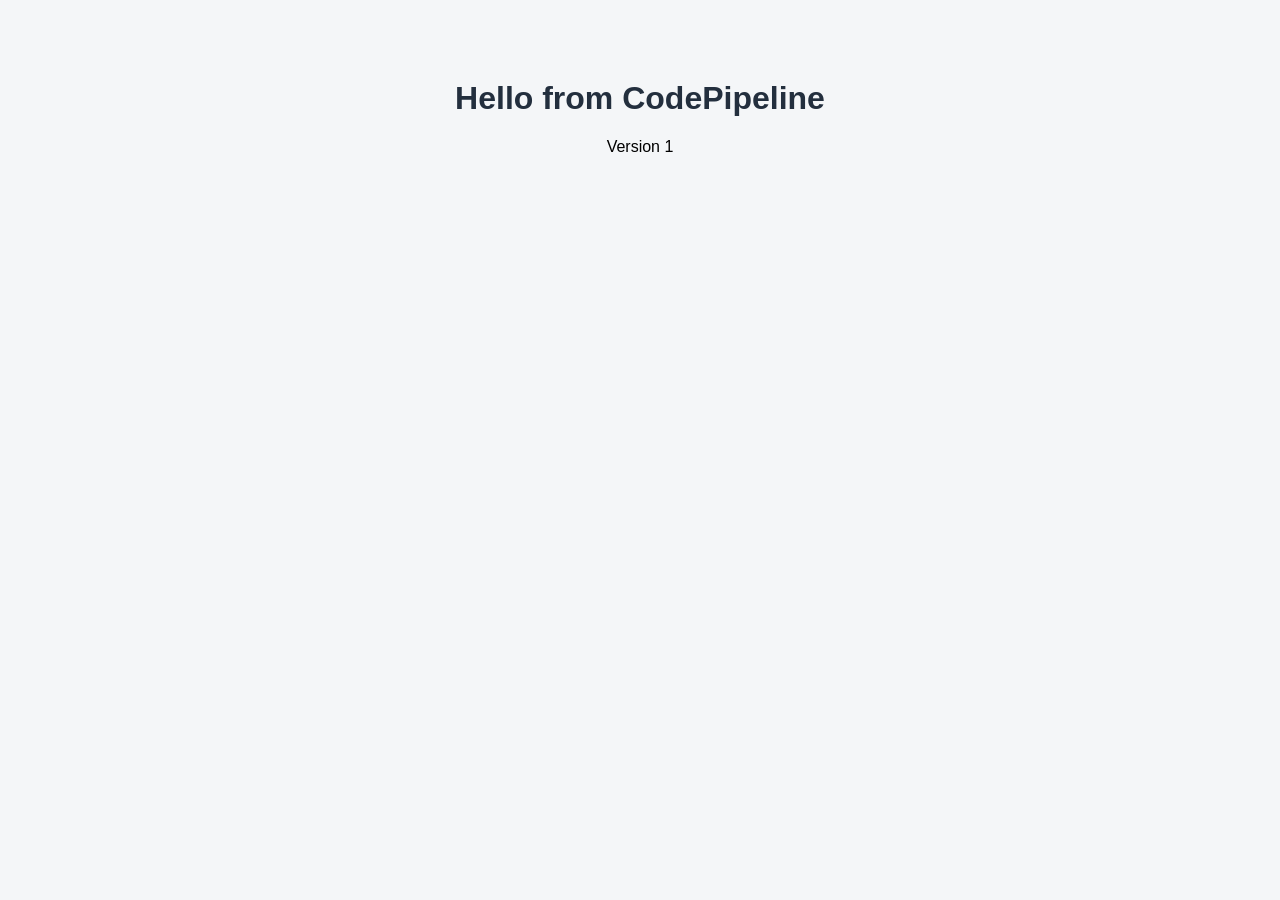
<file: index.html>
<!DOCTYPE html>
<html lang="en">
<head>
  <meta charset="UTF-8">
  <title>CI/CD Demo</title>
  <link rel="stylesheet" href="style.css">
</head>
<body>
  <h1>Hello from CodePipeline</h1>
  <p>Version 1</p>
</body>
</html>
</file>
<file: style.css>
body { font-family: Arial, sans-serif; text-align: center; margin-top: 80px; background: #f4f6f8; }
h1 { color: #232f3e; }
</file>
